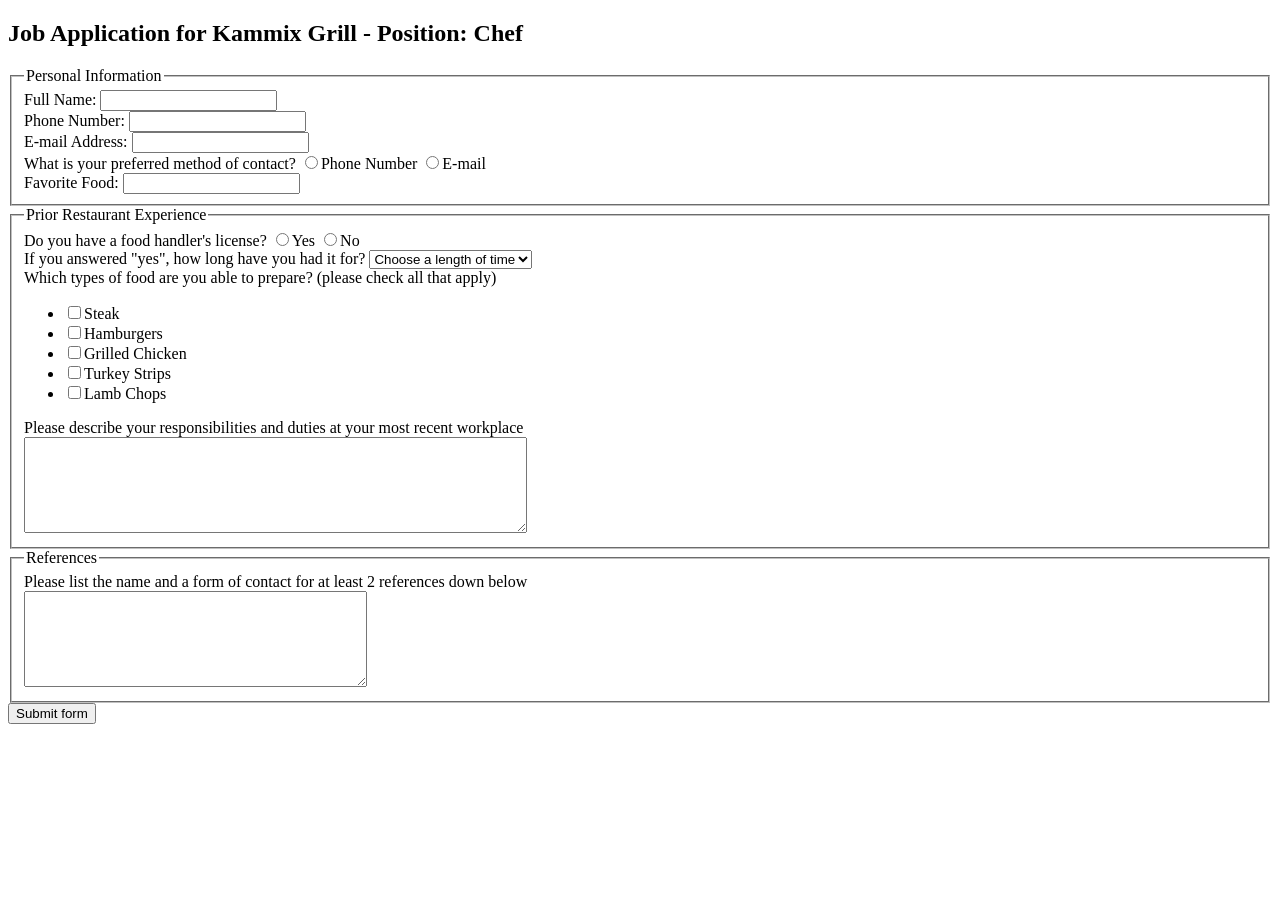
<file: jobApplicationForm.html>
<!DOCTYPE html>
<html>
<head>
	<meta charset="utf-8">
	<title>Job Application</title>
</head>
<body>

<h2>Job Application for Kammix Grill - Position: Chef</h2>

<form action="http://gclass.alexburner.com/formtest.php" method="post">

	<fieldset>
		<legend>Personal Information</legend>
		<div class="field">
			<label>Full Name:</label> 
			<input type="text" name="name">
		</div>
		<div class="field">
			<label>Phone Number:</label> 
			<input type="text" name="street">
		</div>
		<div class="field">
			<label>E-mail Address:</label> 
			<input type="text" name="city">
		</div>
		<div class="field">
				<label>What is your preferred method of contact?</label> 
				<input type="radio" name="legal" value="yes">Phone Number
				<input type="radio" name="legal" value="no">E-mail
		</div>
		<div class="field">
			<label>Favorite Food:</label> 
			<input type="text" name="zip">
		</div>
	</fieldset>

	<fieldset>
		<legend>Prior Restaurant Experience</legend>
		<div class="field">
			<label>Do you have a food handler's license?</label> 
			<input type="radio" name="legal" value="yes">Yes
			<input type="radio" name="legal" value="no">No
		</div>
		<div class="field">
			<label>If you answered "yes", how long have you had it for?</label>
			<select name="state">
				<option value="" selected="true">Choose a length of time</option>
				<option value="1">Less than 1 month</option>
				<option value="1-3">1-3 months</option>
				<option value="3-6">3-6 months</option>
				<option value="6-9">6-9 months</option>
				<option value="9-12">9-12 months</option>
			</select>
		</div>
		<div class="field">
			<label>Which types of food are you able to prepare? (please check all that apply)</label>
			<ul>
				<li><input type="checkbox" name="position_pt" value="steak">Steak</li>
				<li><input type="checkbox" name="position_ft" value="hamburgers">Hamburgers</li>
				<li><input type="checkbox" name="position_sl" value="grilledchicken">Grilled Chicken</li>
				<li><input type="checkbox" name="position_tp" value="turkeystrips">Turkey Strips</li>
				<li><input type="checkbox" name="position_tp" value="lambchops">Lamb Chops</li>
			</ul>
		</div>
		<div class="field">
			<label>Please describe your responsibilities and duties at your most recent workplace</label><br>
			<textarea name="deserve" rows="6" cols="60"></textarea>
		</div>
	</fieldset>

	<fieldset>
		<legend>References</legend>
		<div class="field">
			
		</div>
		<div class="field">
			<label>Please list the name and a form of contact for at least 2 references down below</label><br>
			<textarea name="project" rows="6" cols="40"></textarea>
		</div>
	</fieldset>

	<input type="submit" value="Submit form">

</form>
</body>
</html>
</file>
